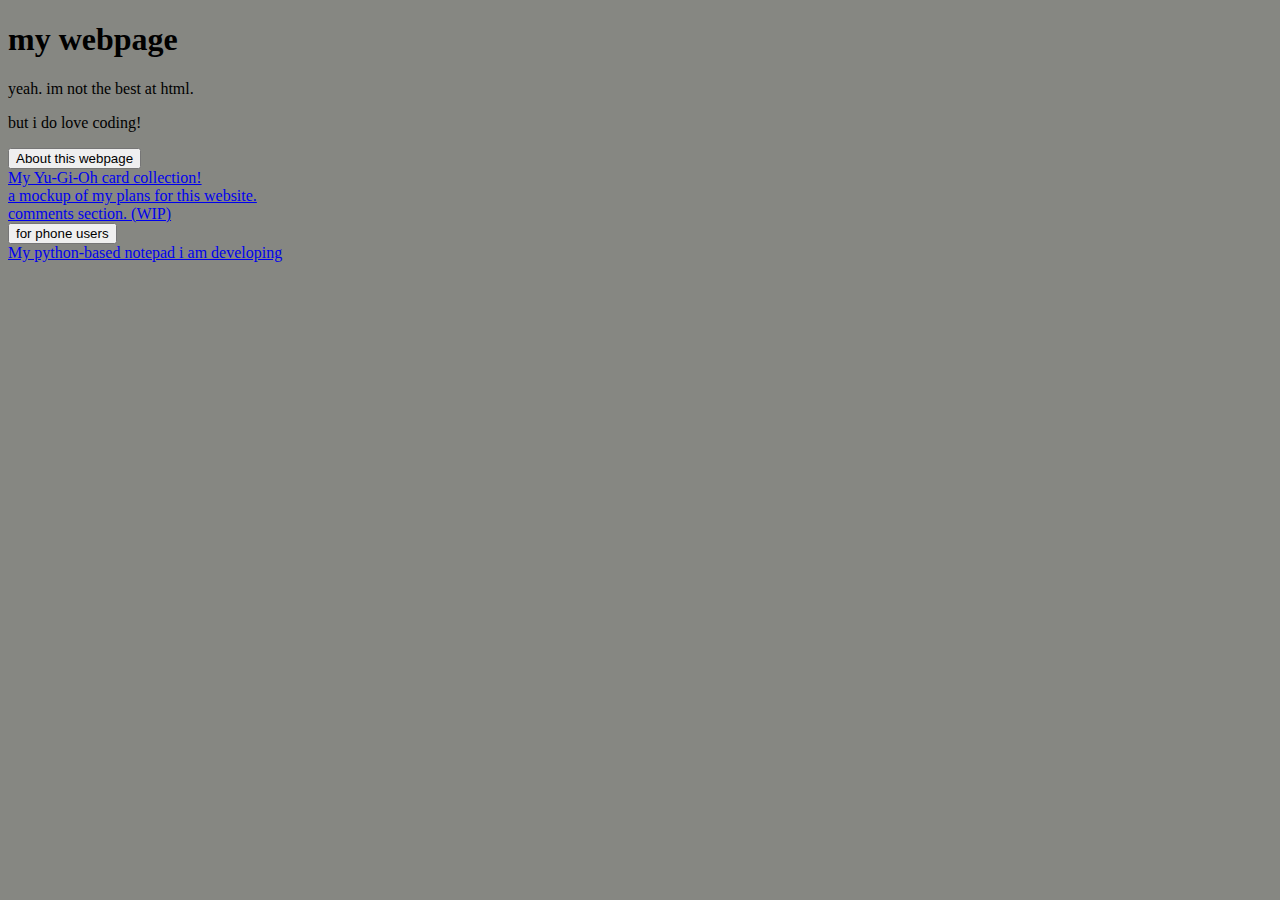
<file: index.html>
<!DOCTYPE html>
<html>
  <head>
    <link rel="stylesheet" href="index.css" type="text/css">
    <link rel="shortcut icon" type="image/png" href="/logo.ico"/>
    <title>main page</title>
  </head>
<body>

<h1>my webpage</h1>

<p>yeah. im not the best at html.</p>
  
  <p>but i do love coding!</p>
  
  
   <button type="button" onclick="alert('This webpage is a github hosted webpage that a 13 year old has made cause he wants to learn html :D')">About this webpage</button><br>
  <a href="cards.html">My Yu-Gi-Oh card collection!</a><br>
  <a href="goodstuff.html">a mockup of my plans for this website.</a><br>
  <a href="comments.html">comments section. (WIP) </a><br>
  
  
 <button type="button" onclick="alert ('any link after this, tilt your phone sideways. They only work sideways')">for phone users</button><br>
  <a href="codepad.html">My python-based notepad i am developing</a><br>
</body>
</html>
</file>
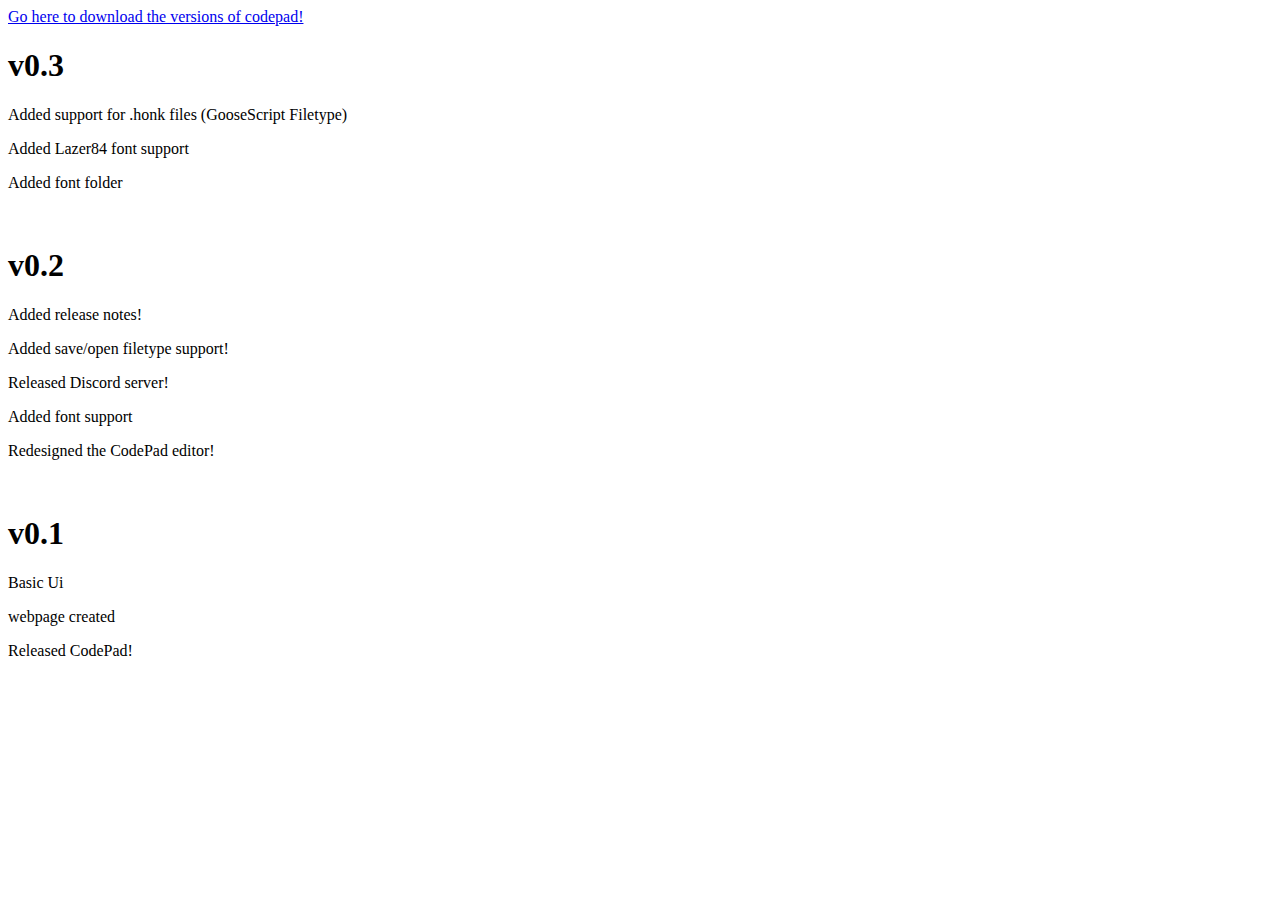
<file: codepad.html>
<!DOCTYPE html>
<html>
<body>
<a href="https://github.com/thecupofcaits/CodePad">Go here to download the versions of codepad!</a>  
  </br>
<h1>v0.3</h1>
<p>Added support for .honk files (GooseScript Filetype)</p>
<p>Added Lazer84 font support</p>
<p>Added font folder</p>
  </br>
<h1>v0.2</h1>
<p>Added release notes!</p>
<p>Added save/open filetype support!</p>
<p>Released Discord server!</p>
<p>Added font support</p>
<p>Redesigned the CodePad editor!</p>
  </br>
<h1>v0.1</h1>
<p>Basic Ui</p>
<p>webpage created</p>
<p>Released CodePad!</p>

</body>
</html>
</file>
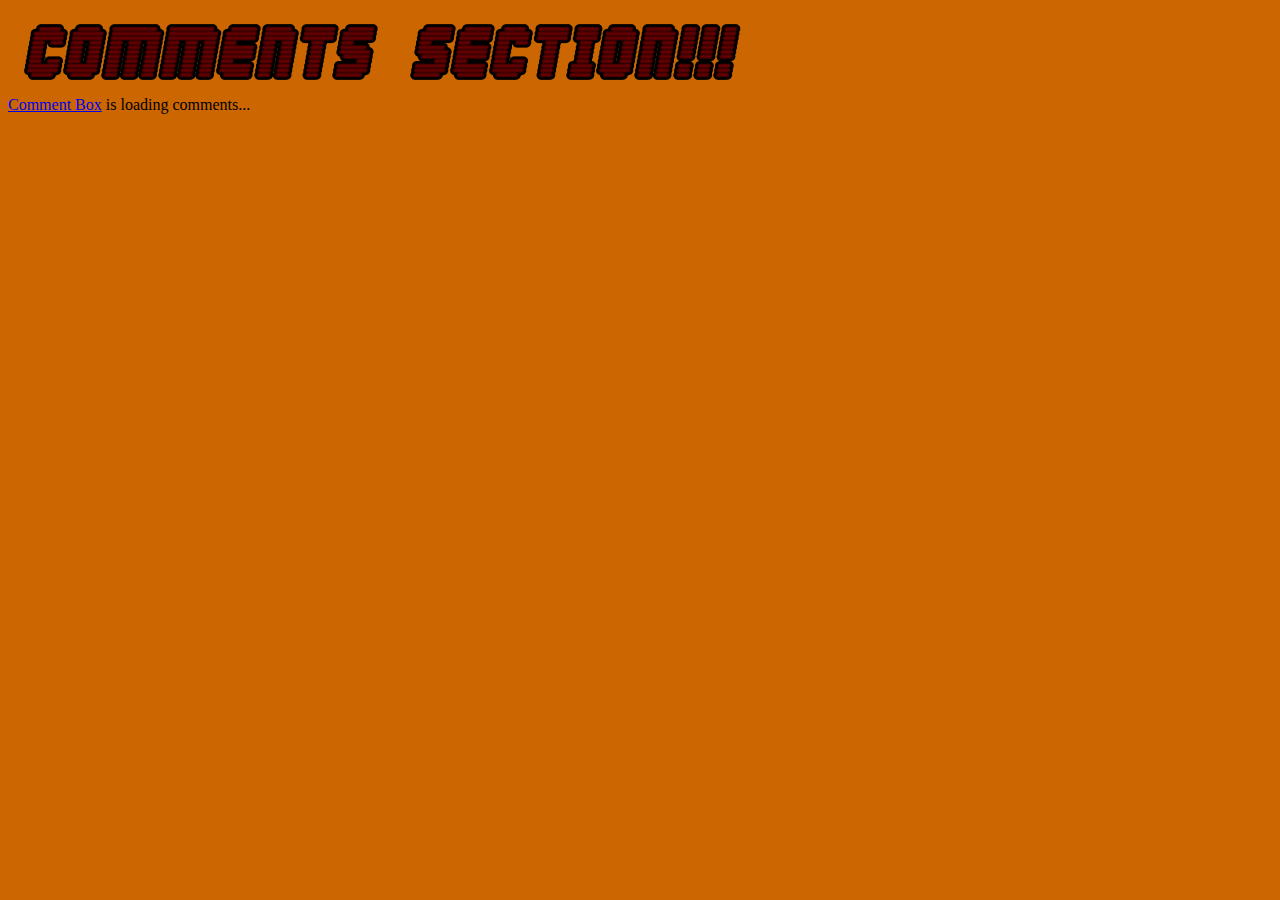
<file: comments.html>
<html>

 <head>
  <link rel="stylesheet" href="comments.css" type="text/css">
  <link rel="shortcut icon" type="image/png" href="/logo.ico"/>
 </head>

 <body>
<img src="comments.png" alt="i made this image!">
 <!-- begin wwww.htmlcommentbox.com -->
 <div id="HCB_comment_box"><a href="http://www.htmlcommentbox.com">Comment Box</a> is loading comments...</div>
 <link rel="stylesheet" type="text/css" href="https://www.htmlcommentbox.com/static/skins/bootstrap/twitter-bootstrap.css?v=0" />
 <script type="text/javascript" id="hcb"> /*<!--*/ if(!window.hcb_user){hcb_user={};} (function(){var s=document.createElement("script"), l=hcb_user.PAGE || (""+window.location).replace(/'/g,"%27"), h="https://www.htmlcommentbox.com";s.setAttribute("type","text/javascript");s.setAttribute("src", h+"/jread?page="+encodeURIComponent(l).replace("+","%2B")+"&mod=%241%24wq1rdBcg%24TpJuSbrcUMRpYwG9qQ3KL."+"&opts=16862&num=10&ts=1591627345491");if (typeof s!="undefined") document.getElementsByTagName("head")[0].appendChild(s);})(); /*-->*/ </script>
<!-- end www.htmlcommentbox.com -->
 </body>
</html>
</file>
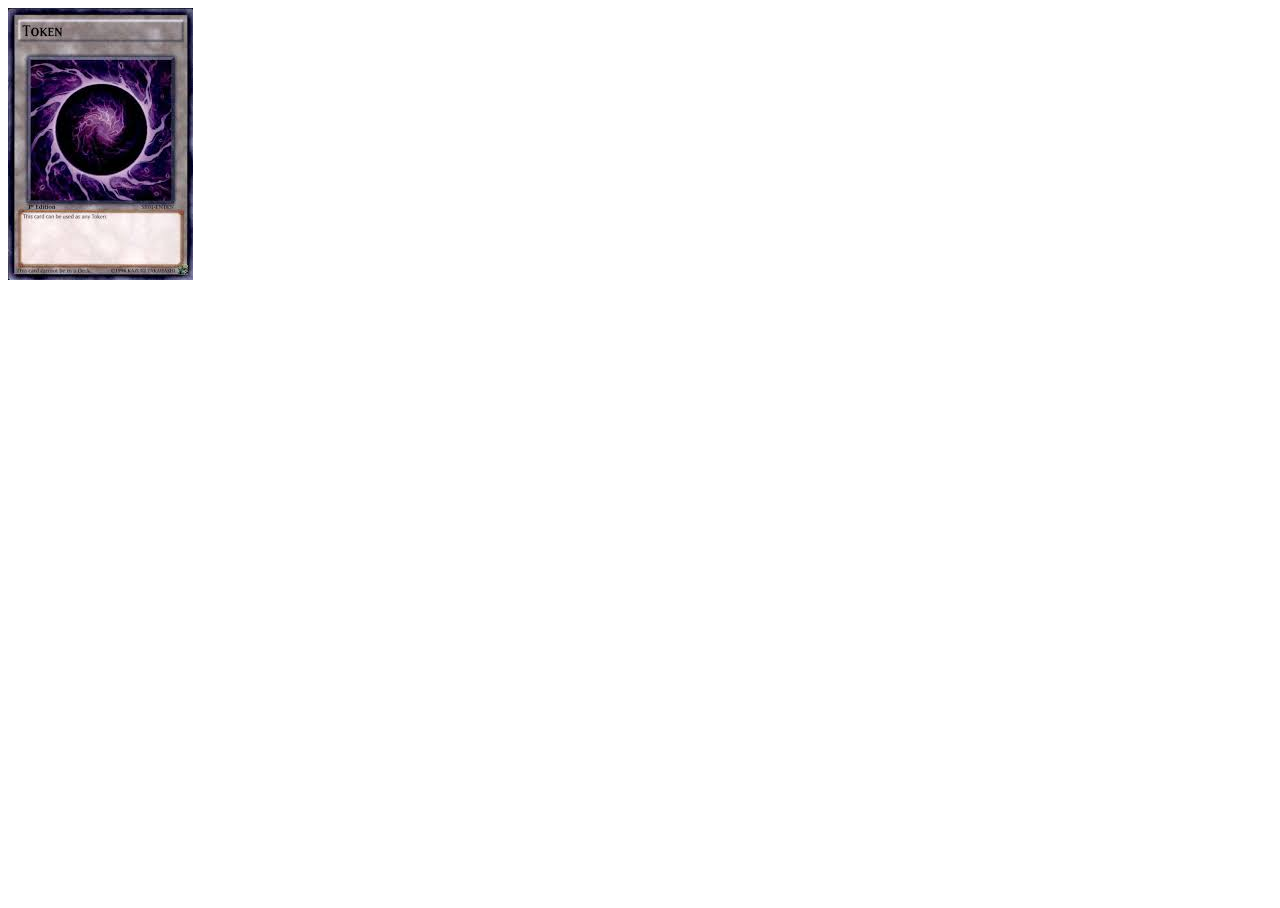
<file: page1.html>
<!DOCTYPE html>
<html>
<head>
<link rel="stylesheet" type="text/css" href="page1.css">
<link rel="shortcut icon" type="image/png" href="/logo.ico"/>
</head>
<body>
<img src="token.png" alt="token card. (owned = 1)">

</body>
</html>
</file>
<file: index.css>
body {
  background-color: #868782;
}
</file>
<file: comments.css>
body {
  background-color: #cc6600;
}
</file>
<file: page1.css>
body, html {
  height: 100%;
}

.bg { 
  /* The image used */
  background-image: url("bookground.jpg");

  /* Full height */
  height: 100%; 

  /* Center and scale the image nicely */
  background-position: center;
  background-repeat: no-repeat;
  background-size: cover;
}
</file>
